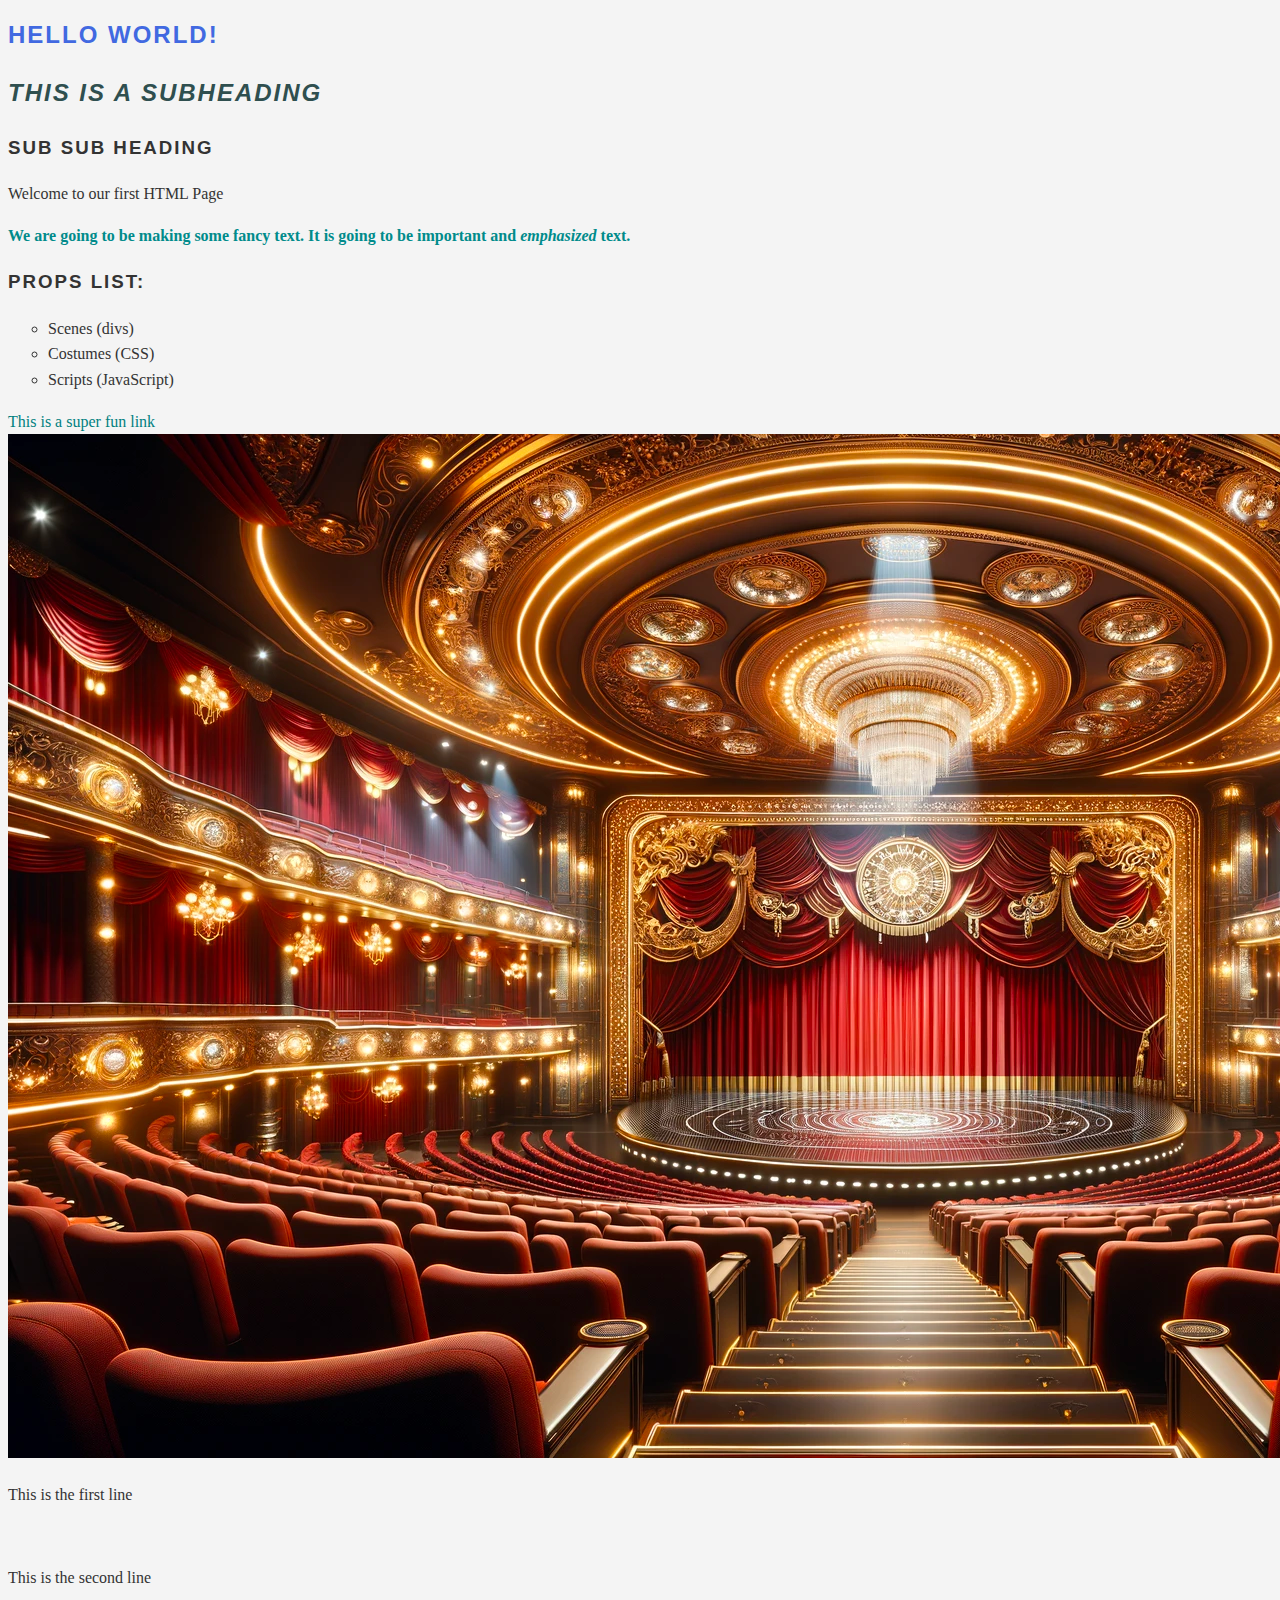
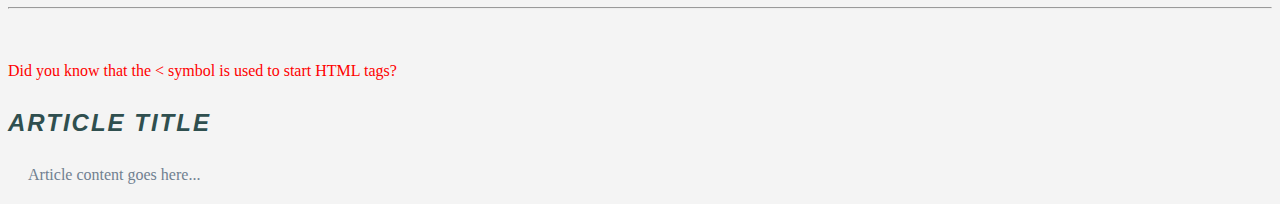
<file: index.html>
<!DOCTYPE html> 
<html lang="en">

<head>
  <meta charset="UTF-8">
  <meta name="description" content="A warm welcome to our digital theater, showcasing the 'Hello World' of HTML.">
  <meta name="keywords" content="HTML, HelloWorld, WebDevelopment, Theater">
  <meta name="viewport" content="width=device-width, initial-scale=1.0">
  <meta name="author" content="Web development mentor"> 
  <title>Fun with HTML</title>

  <link rel="stylesheet" href="styles.css">

  <!-- Internal CSS -->
  <!-- <style>
    body {
      background-color: lightgray;
    }
    p {
      font-size: 16px;
    }
  </style> -->

</head>

<body>

  <!-- Heading -->
  <h1 id="main-heading" style="color: royalblue;">Hello World!</h1>
  <h2>This is a subheading</h2>
  <h3>Sub Sub Heading</h3>

  <!-- Paragraphs -->
  <p>Welcome to our first HTML Page</p>

  <!-- Text formatting -->
  <p class="special-text">We are going to be making some fancy text. It is going to be <strong>important</strong> and <em>emphasized</em> text.</p>

  <!-- Lists -->
  <h3>Props List:</h3>
  <ul>
      <li>Scenes (divs)</li>
      <li>Costumes (CSS)</li>
      <li>Scripts (JavaScript)</li>
  </ul>

  <!-- Link & image -->
  <a href="https://www.w3schools.com/html/default.asp">This is a super fun link</a>
  <br>
  <img src="theater.png" alt="This is a beautiful theater"/>

  <!-- Line breaks and horizontal rules -->
  <br>
  <p>This is the first line</p>
  <br>
  <p>This is the second line</p>
  <hr/>
  <br>

  <!-- Special Characters -->
  <p class="urgent-text">Did you know that the &lt; symbol is used to start HTML tags?</p>

  <!-- Article -->
  <article>
    <h2>Article Title</h2>
    <p>Article content goes here...</p>
  </article>
  
</body>

</html>
</file>
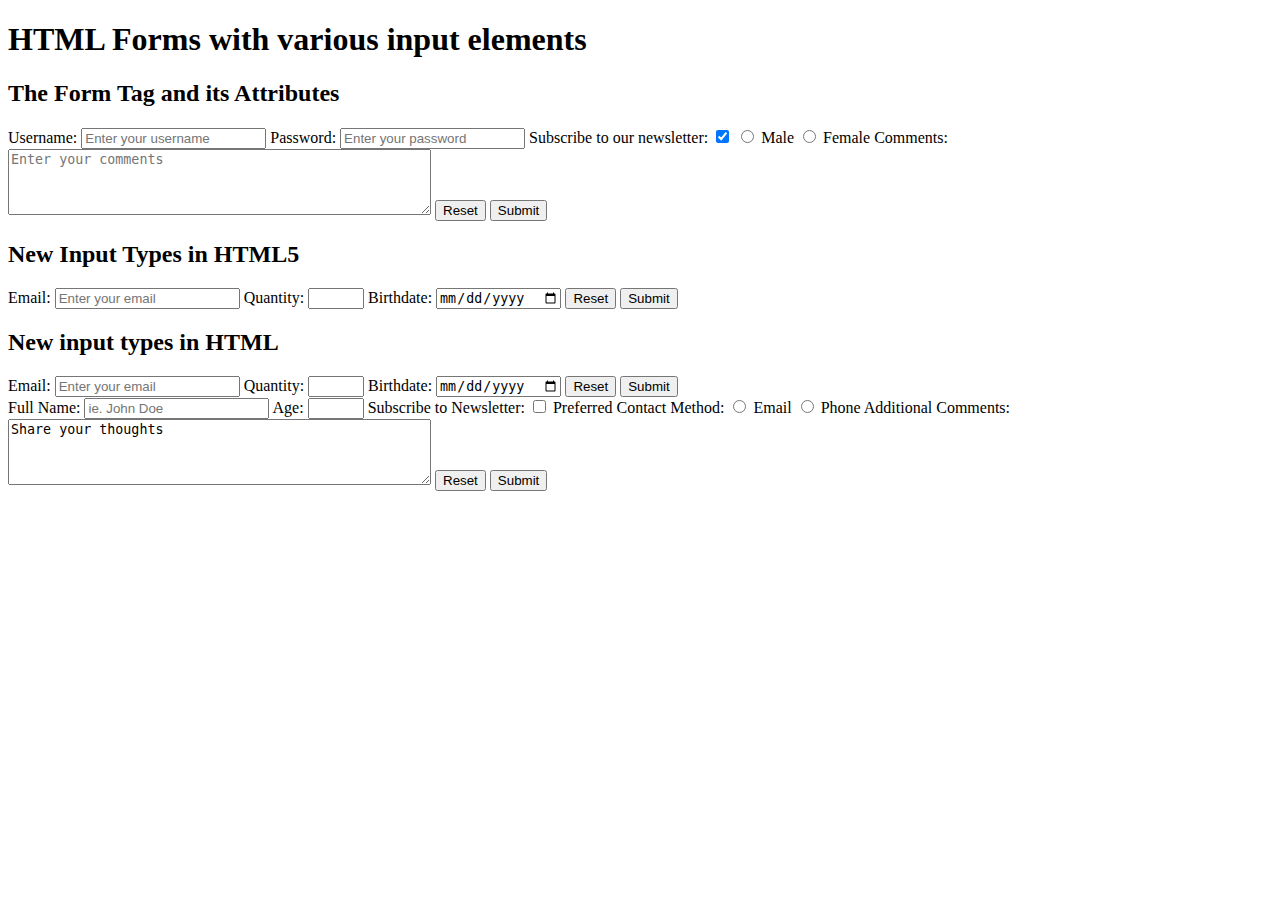
<file: html_forms.html>
<!DOCTYPE html>
<html lang="en">
<head>
  <meta charset="UTF-8">
  <meta name="viewport" content="width=device-width, initial-scale=1.0">
  <title>HTML Forms</title>
</head>

<body>

  <h1>HTML Forms with various input elements</h1>

  <h2>The Form Tag and its Attributes</h2>

  <!-- Creating a SUBMIT form to POST data collected from user -->

  </form action="/submit" method="post">

    <!-- Username -->
     <label for="username">Username:</label>
     <input type="text" id="username" name="username" placeholder="Enter your username" required>

    <!-- Password -->
    <label for="password">Password:</label>
    <input type="password" id="password" name="password" placeholder="Enter your password" required>

    <!-- Subscribe -->
    <label for="subscribe">Subscribe to our newsletter:</label>
    <input type="checkbox" id="subscribe" name="subscribe" value="yes" checked>

    <!-- Gender -->
    <input type="radio" id="male" name="gender" value="male">
    <label for="male">Male</label>
    <input type="radio" id="female" name="gender" value="female">
    <label for="female">Female</label>

    <!-- Comments -->
    <label for="comments">Comments:</label>
    <textarea id="comments" name="comments" rows="4" cols="50" placeholder="Enter your comments"></textarea>

    <!-- Reset -->
    <button type="reset">Reset</button>

    <!-- Submit -->
    <button type="submit">Submit</button>
    
  </form>

  <!-- FORM new input types -->
  <h2>New Input Types in HTML5</h2>
  <form>

    <!-- User Email -->
    <label for="user-email">Email:</label>
    <input type="email" id="user-email" name="user-email" placeholder="Enter your email" required>
    
    <!-- Quantity -->
    <label for="quantity">Quantity:</label>
    <input type="number" id="quantity" name="quantity" min="1" max="10" step="1">
    
    <!-- Date -->
    <label for="birthdate">Birthdate:</label>
    <input type="date" id="birthdate" name="birthdate">

    <!-- Buttons -->
    <button type="reset">Reset</button>
    <button type="submit">Submit</button>
  </form>

   <!-- FORM new input types -->
   <h2>New input types in HTML</h2>
   <form>
      <!-- User Email -->
      <label for="user-email">Email:</label>
      <input type="email" id="user-email" name="user-email" placeholder="Enter your email" required>

      <!-- Quantity -->
      <label for="quantity">Quantity:</label>
      <input type="number" id="quantity" name="quantity" step="2" min="1" max="10">

      <!-- Date -->
      <label for="birthdate">Birthdate:</label>
      <input type="date" id="birthdate" name="birthdate">

      <!-- Buttons -->
      <button type="reset">Reset</button>
      <button type="submit">Submit</button>

   </form>

   <!-- Versatile type attributes -->
   <form>
      <!-- Full Name -->
       <label for="name">Full Name:</label>
       <input type="text" id="name" placeholder="ie. John Doe" >

      <!-- Age -->
       <label for="age">Age:</label>
       <input type="number" id="age" name="age" min="18" max="99" step="1">

      <!-- Newsletter -->
       <label for="newsletter">Subscribe to Newsletter:</label>
       <input type="checkbox" id="newsletter" name="newsletter" value="yes">

      <!-- Preferred Contact Method - name='contact-method'-->
       <label>Preferred Contact Method:</label>

       <input type="radio" id="email" name="contact-method" value="email">
       <label for="email">Email</label>

       <input type="radio" id="phone" name="contact-method" value="phone" >
       <label>Phone</label>

      <!-- Additional Comments -->
       <label for="comments">Additional Comments:</label>
       <textarea id="comments" name="comments" rows="4" cols="50" placeholder="Share your thoughts pls" autocorrect="on">Share your thoughts</textarea>

      <!-- Buttons -->
      <button type="reset">Reset</button>
      <button type="submit">Submit</button>

   </form>
  
</body>
</html>
</file>
<file: styles.css>
body {
  font-family: 'Georgia', serif;
  line-height: 1.6;
  color: #333;
  background-color: #f4f4f4;                    
}  

p {
  font-size: 16px;
  margin-bottom: 1rem;
}

h2 {
  color: darkslategray;
  font-style: italic;
}

ul {
  list-style-type: circle; /* Adds a bit of flair to our list */
}

a {
  color: teal; /* A soothing, clickable teal for links */
  text-decoration: none; /* Removes the underline to clean up the appearance */
}

.special-text {
  color: darkcyan;
  font-weight: bold;
}

#main-heading {
  color: darkmagenta;
  font-size: 24px;
}

.urgent-text {
  color: red !important;
}

/* Grouping selectors */
h1, h2, h3 {
  font-family: 'Arial', sans-serif;
  text-transform: uppercase;
  letter-spacing: 2px;
}

/* https://www.freecodecamp.org/news/css-combinators-to-select-elements/ */
/* Descendant = every child in a family line */
/* Child belongs directly to a parent */

/* Descendant combinator */
article p {
  color: slategray;
}

/* Child combinator */
article > p {
  margin-left: 20px;
}
</file>
